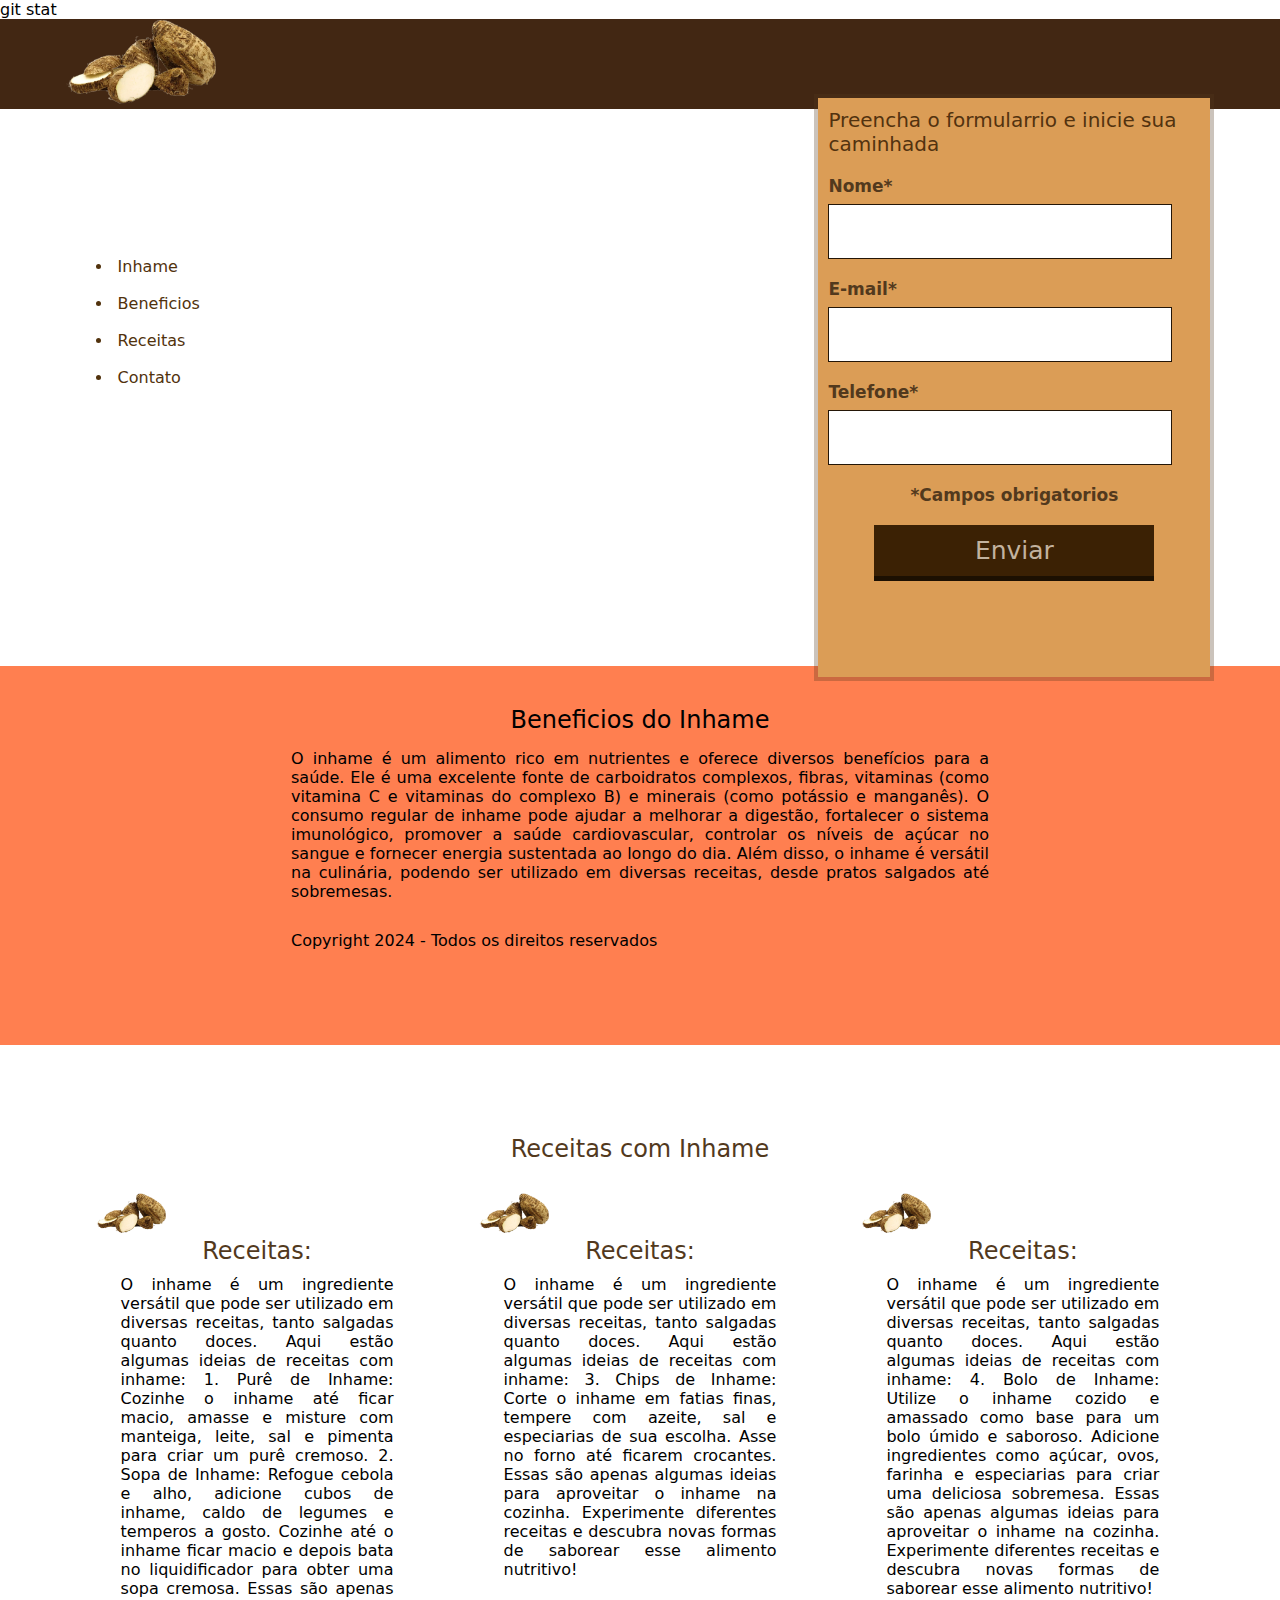
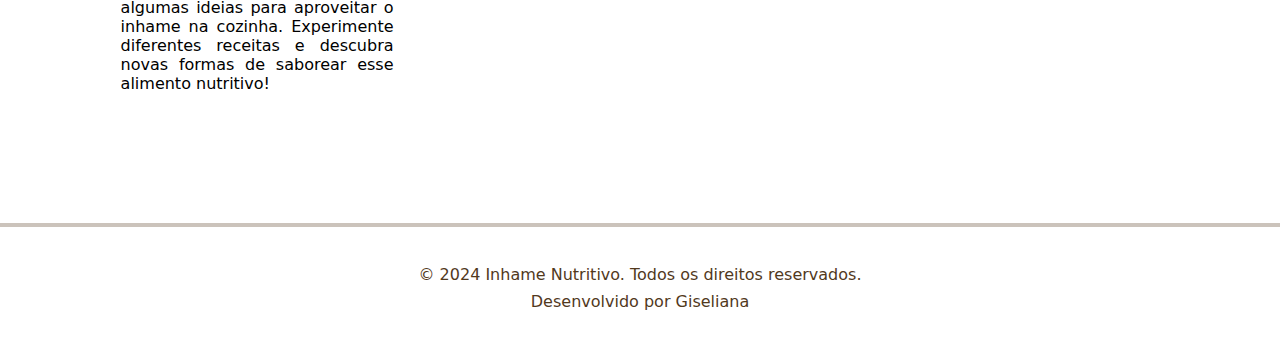
<file: index.html>
<!doctype html>
<html>

<head>

    <meta>
    <link href="html/Projetos/Projeto_01/css/style.css" type="text/css" rel="stylesheet">
    </link>
    <title> Projeto 01</title>
    <meta charset="utf-8">git stat
    </meta>

</head>

<body>
    <div class='header'>
        <div class="center">
            <img src="html/Projetos/Projeto_01/images/Inhame_PNG_Transparente_Sem_Fundo.png" />
        </div>
    </div>
    <div class="container-banner">
        <div class="center">
            <div class="container-list">
                <ul>
                    <li>Inhame</li>
                    <li>Beneficios</li>
                    <li>Receitas</li>
                    <li>Contato</li>
                </ul>
            </div>
            <div class="form">
                <h2>Preencha o formularrio e inicie sua caminhada</h2>
                <form>

                    <div class="input-container">
                        <span>Nome*</span>
                        <input type="text" name="nome" required />
                    </div>

                    <div class="input-container">
                        <span>E-mail*</span>
                        <input type="text" name="nome" required />
                    </div>

                    <div class="input-container">
                        <span>Telefone*</span>
                        <input type="text" name="nome" required />
                    </div>

                    <div class="input-submit-container">
                        <p class="warning">*Campos obrigatorios</p>
                        <input type="submit" name="acao" value="Enviar">
                    </div>

                </form>
            </div>
        </div>
    </div>
    <div class="container-2">
        <div class="center">

            <h2>Beneficios do Inhame</h2>
            <p>O inhame é um alimento rico em nutrientes e oferece diversos benefícios para a saúde. Ele é uma
                excelente fonte de carboidratos complexos, fibras, vitaminas (como vitamina C e vitaminas do
                complexo B) e minerais (como potássio e manganês). O consumo regular de inhame pode ajudar a
                melhorar a digestão, fortalecer o sistema imunológico, promover a saúde cardiovascular, controlar os
                níveis de açúcar no sangue e fornecer energia sustentada ao longo do dia. Além disso, o inhame é
                versátil na culinária, podendo ser utilizado em diversas receitas, desde pratos salgados até
                sobremesas.</p>

            <p>Copyright 2024 - Todos os direitos reservados</p>
        </div>
        <div class="arrow"></div>
    </div>

    <div class="section-1">
        <div class="center">
            <h2>Receitas com Inhame</h2>
            <div class="container-section-1">

                <div class="container-single">
                    <div><img src="html/Projetos/Projeto_01/images/Inhame_PNG_Transparente_Sem_Fundo.png" /></div>
                    <div class="text-container-single">
                        <h2>Receitas:</h2>
                        <p>O inhame é um ingrediente versátil que pode ser utilizado em diversas receitas, tanto
                            salgadas
                            quanto doces. Aqui estão algumas ideias de receitas com inhame:

                            1. Purê de Inhame: Cozinhe o inhame até ficar macio, amasse e misture com manteiga, leite,
                            sal e
                            pimenta para criar um purê cremoso.

                            2. Sopa de Inhame: Refogue cebola e alho, adicione cubos de inhame, caldo de legumes e
                            temperos
                            a gosto. Cozinhe até o inhame ficar macio e depois bata no liquidificador para obter uma
                            sopa
                            cremosa.


                            Essas são apenas algumas ideias para aproveitar o inhame na cozinha. Experimente diferentes
                            receitas e descubra novas formas de saborear esse alimento nutritivo!</p>
                    </div>
                </div>
                <div class="container-single">
                    <div><img
                            src="/html/Projetos/Projeto_01/images/Inhame_PNG_Transparente_Sem_Fundo.png" />
                    </div>
                    <div class="text-container-single">
                        <h2>Receitas:</h2>
                        <p>O inhame é um ingrediente versátil que pode ser utilizado em diversas receitas, tanto
                            salgadas
                            quanto doces. Aqui estão algumas ideias de receitas com inhame:


                            3. Chips de Inhame: Corte o inhame em fatias finas, tempere com azeite, sal e especiarias de
                            sua
                            escolha. Asse no forno até ficarem crocantes.


                            Essas são apenas algumas ideias para aproveitar o inhame na cozinha. Experimente diferentes
                            receitas e descubra novas formas de saborear esse alimento nutritivo!</p>
                    </div>
                </div>
                <div class="container-single">
                    <div><img src="html/Projetos/Projeto_01/images/Inhame_PNG_Transparente_Sem_Fundo.png" /></div>
                    <div class="text-container-single">
                        <h2>Receitas:</h2>
                        <p>O inhame é um ingrediente versátil que pode ser utilizado em diversas receitas, tanto
                            salgadas
                            quanto doces. Aqui estão algumas ideias de receitas com inhame:

                            4. Bolo de Inhame: Utilize o inhame cozido e amassado como base para um bolo úmido e
                            saboroso.
                            Adicione ingredientes como açúcar, ovos, farinha e especiarias para criar uma deliciosa
                            sobremesa.

                            Essas são apenas algumas ideias para aproveitar o inhame na cozinha. Experimente diferentes
                            receitas e descubra novas formas de saborear esse alimento nutritivo!</p>
                    </div>
                </div>
            </div>
            <div class="clear"></div>
        </div>
    </div>
    
    <div class="footer">
        <p>© 2024 Inhame Nutritivo. Todos os direitos reservados.</p>
        <p>Desenvolvido por Giseliana</p>
    </div>
</body>

</html>
</file>
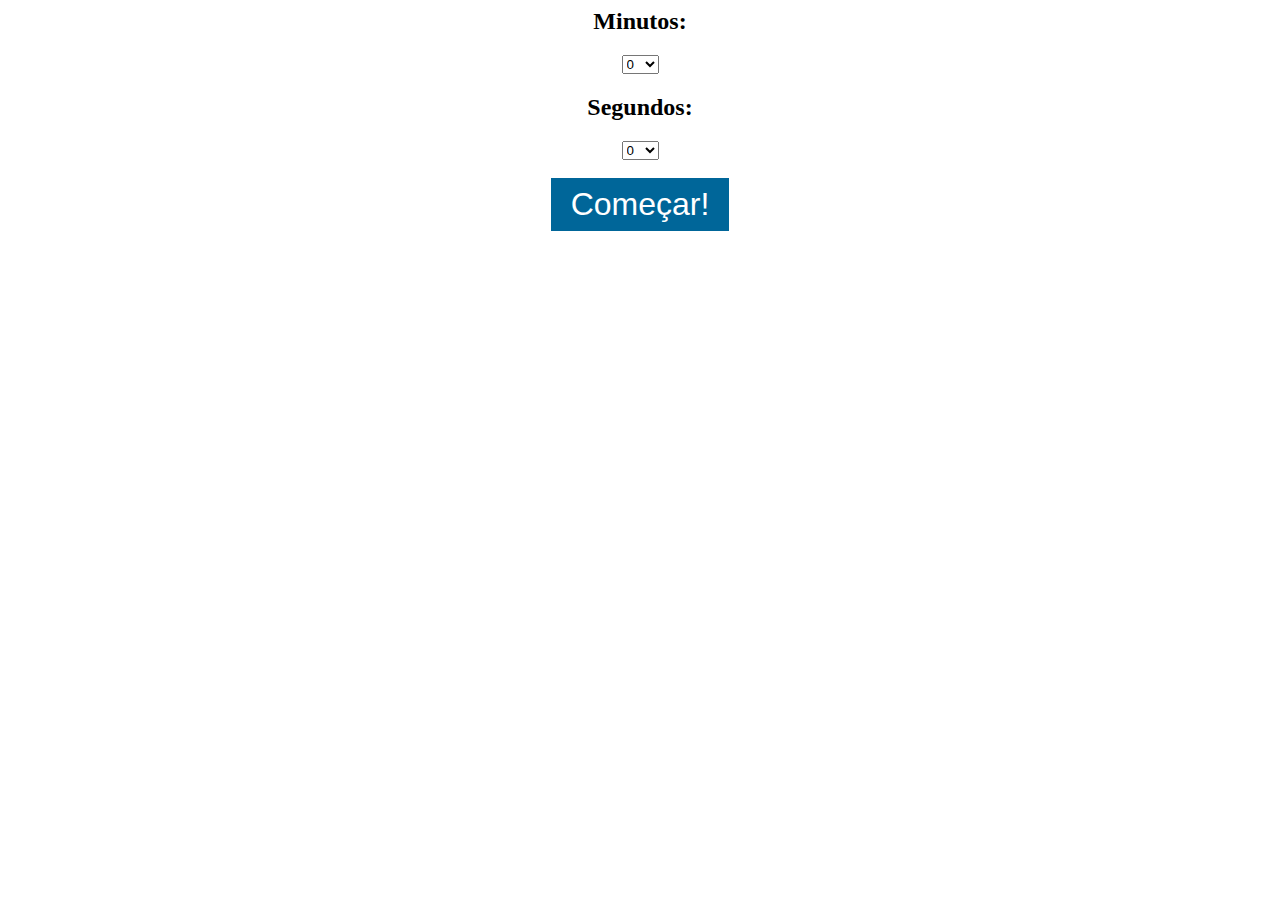
<file: alarme_js/index.html>
<html>
<head>
    <title>Projeto Cronometro - JavaScript</title>
    <style>
        .container{
            text-align: center;
        }

        button{
            background: #069;
            color:white;
            font-size: 32px;
            padding:8px 20px;
            cursor: pointer;
            border:0;
        }
    </style>
</head>

<body>
    <audio id="sound" src="alarm.mp3" style="display: none;"></audio>

    <div class="container">
        <h2>Minutos:</h2>
        <select id="minutos" name="minutos"></select>

        <h2>Segundos:</h2>
        <select id="segundos" name="segundos"></select>
        <br/>
        <br/>
        <button id="comecar">Começar!</button>

        <div id="display">
            <h3></h3>
        </div><!--display-->
    </div><!--container-->

    <script>
        var display = document.getElementById('display');

        var minutos = document.getElementById('minutos');
        var segundos = document.getElementById('segundos');

        var comecar = document.getElementById('comecar');


        var cronometroSeg;

        var minutoAtual;
        var segundoAtual;

        var interval;

        for(var i = 0; i <= 60; i++){
            minutos.innerHTML+='<option value="'+i+'">'+i+'</option>';
        }

        for(var i = 0; i <= 60; i++){
            segundos.innerHTML+='<option value="'+i+'">'+i+'</option>';
        }

        comecar.addEventListener('click',function(){
            minutoAtual = minutos.value;
            segundoAtual = segundos.value;

            display.childNodes[1].innerHTML = minutoAtual + ":"+segundoAtual;

            interval = setInterval(function(){

                segundoAtual--;
                if(segundoAtual <= 0){
                    if(minutoAtual > 0){
                        minutoAtual--;
                        segundoAtual = 59;
                    }else{
                        document.getElementById("sound").play();
                        alert("Acabou!");
                        
                        clearInterval(interval);
                    }
                }
                
                display.childNodes[1].innerHTML = minutoAtual + ":"+segundoAtual;
            },1000);


        })
      

    </script>

</body>

</html>
</file>
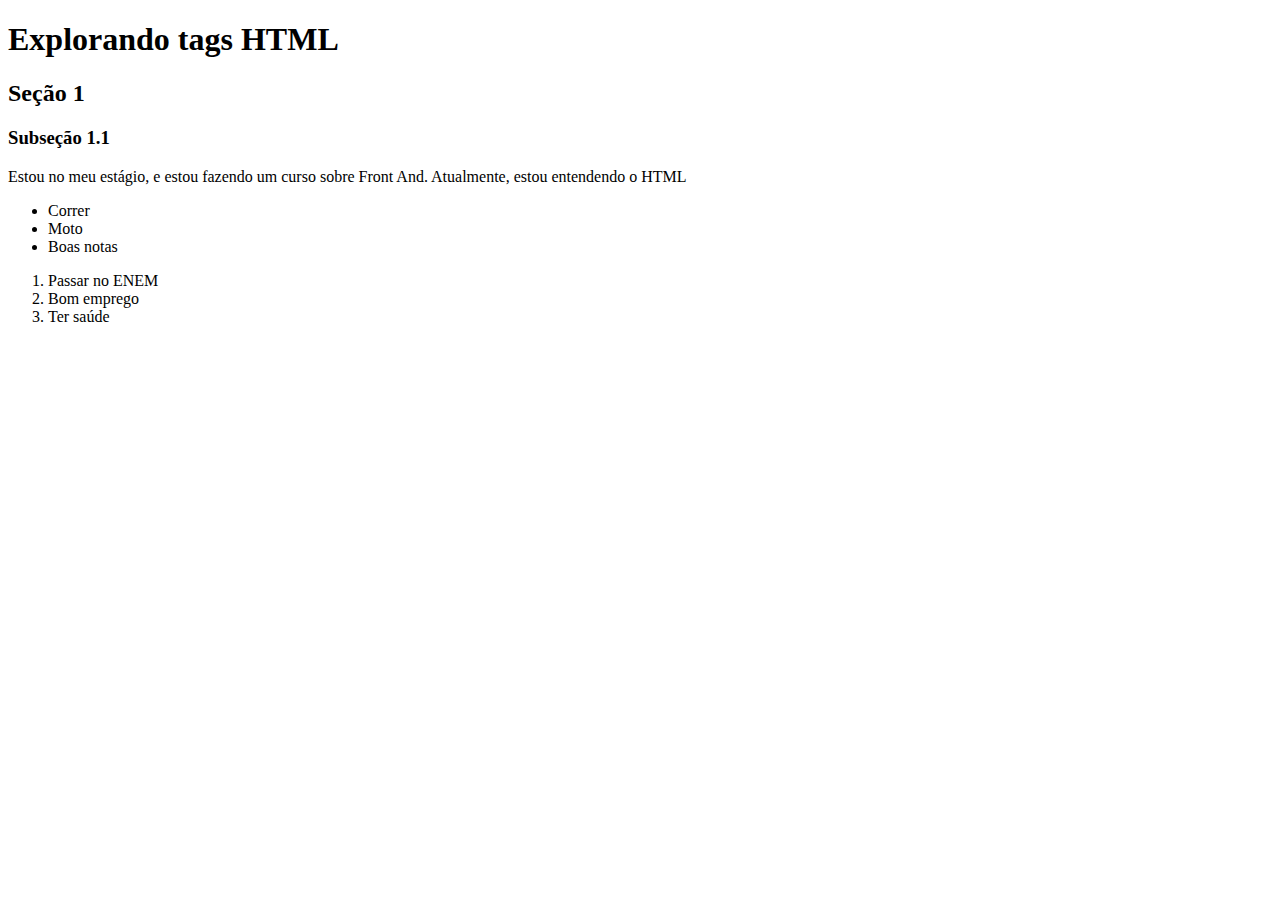
<file: html/Exercícios/Exercício2.html>
<!DOCTYPE html>
<html>
	<head>
	<meta charset="utf-8">
	<meta name="viewport" content="width=device-width, initial-scale=1">
		<h1>Explorando tags HTML</h1>
		<h2>Seção 1</h2>
		<h3>Subseção 1.1</h3>

	</head>
	<body>
		<p> Estou no meu estágio, e estou fazendo um curso sobre Front And. Atualmente, estou entendendo o HTML</p>
		<ul>
			<li>Correr</li>
			<li>Moto</li>
			<li>Boas notas</li>
		</ul>

		<ol>
			<li>Passar no ENEM</li> 
			<li>Bom emprego</li>
		    <li>Ter saúde</li>
		    </ol>




	</body>
</html>
</file>
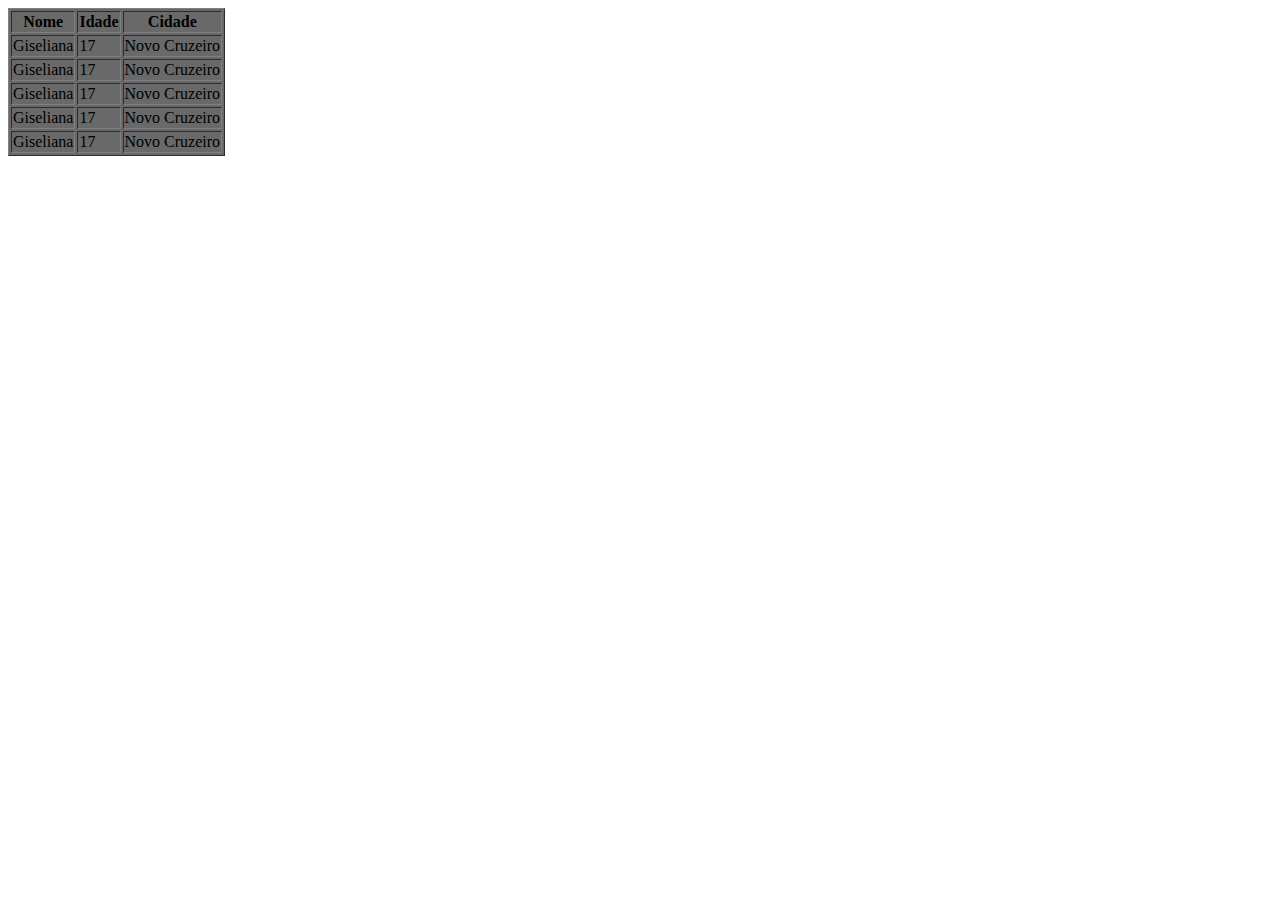
<file: html/Exercícios/Exercício4.html>
<!DOCTYPE html>
<!DOCTYPE html>
<html>
<head>
	<title></title>
</head>
<body>
	<table border="1" style="background: dimgray;">
		<thead>
			<tr>
				<th>Nome</th>
				<th>Idade</th>
				<th>Cidade</th>
			</tr>
		</thead>

		<tbody>
			<tr>
				<td>Giseliana</td>
				<td>17</td>
				<td>Novo Cruzeiro</td>
			</tr>	
			<tr>
				<td>Giseliana</td>
				<td>17</td>
				<td>Novo Cruzeiro</td>
			</tr>
			<tr>
				<td>Giseliana</td>
				<td>17</td>
				<td>Novo Cruzeiro</td>
			</tr>	<tr>
				<td>Giseliana</td>
				<td>17</td>
				<td>Novo Cruzeiro</td>
			</tr>	
			<tr>
				<td>Giseliana</td>
				<td>17</td>
				<td>Novo Cruzeiro</td>
			</tr>
		</tbody>


	</table>

</body>
</html>
</file>
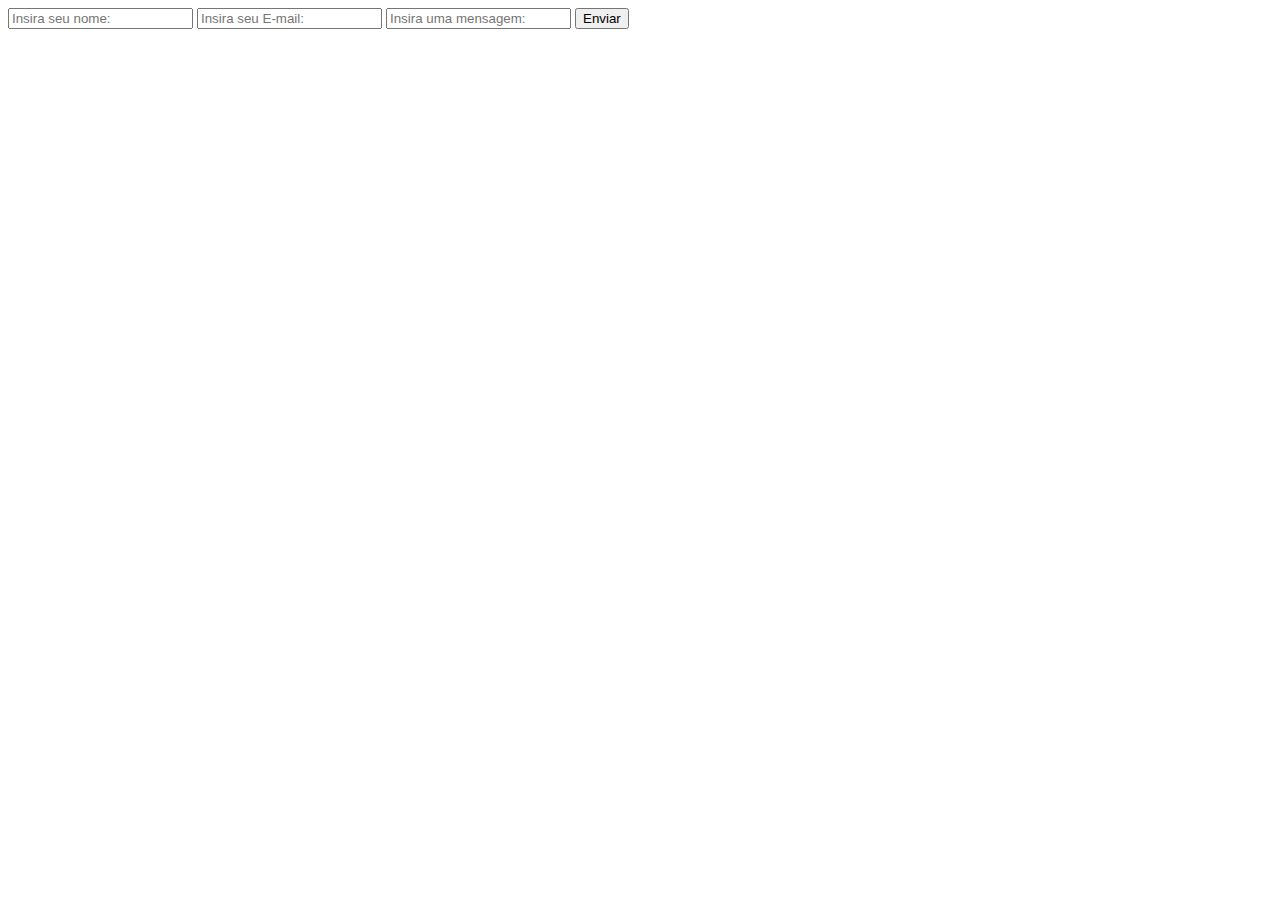
<file: html/Exercícios/Exercício5.html>
<!DOCTYPE html>
<!DOCTYPE html>
<html>
<head>
	<meta charset="utf-8">
	<title></title>
</head>
<body>
	<form>
		<input placeholder="Insira seu nome:" type="text"  >
		<input placeholder="Insira seu E-mail:" type="E-mail" >
		<input placeholder="Insira uma mensagem:" type="texarea" >
		<input type="button" value="Enviar">

	</form>

</body>
</html>
</file>
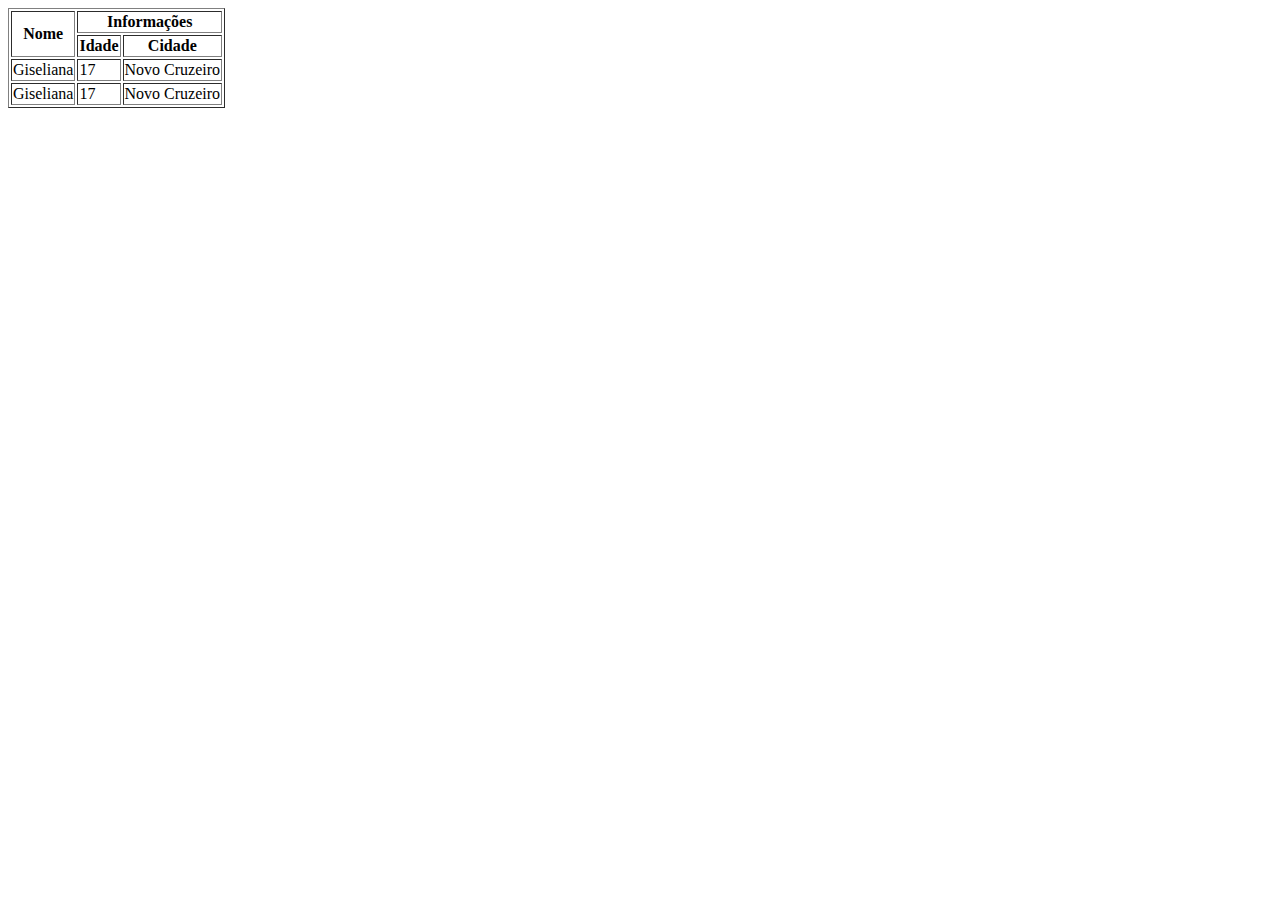
<file: html/Exercícios/Exercício6.html>
<!DOCTYPE html>
<html>
<head>
    <meta charset="utf-8">
    <title>Exercício 6</title>
</head>
<body>

<table border="1">
    <thead>
        <tr>
            <th rowspan="2">Nome</th>
            <th colspan="2">Informações</th>
        </tr>
        <tr>
            <th>Idade</th>
            <th>Cidade</th>
        </tr>
    </thead>

    <tbody>
        <tr>
            <td>Giseliana</td>
            <td>17</td>
            <td>Novo Cruzeiro</td>
        </tr>
        <tr>
        	<td>Giseliana</td>
            <td>17</td>
            <td>Novo Cruzeiro</td>
        </tr>
    </tbody>
</table>

</body>
</html>
</file>
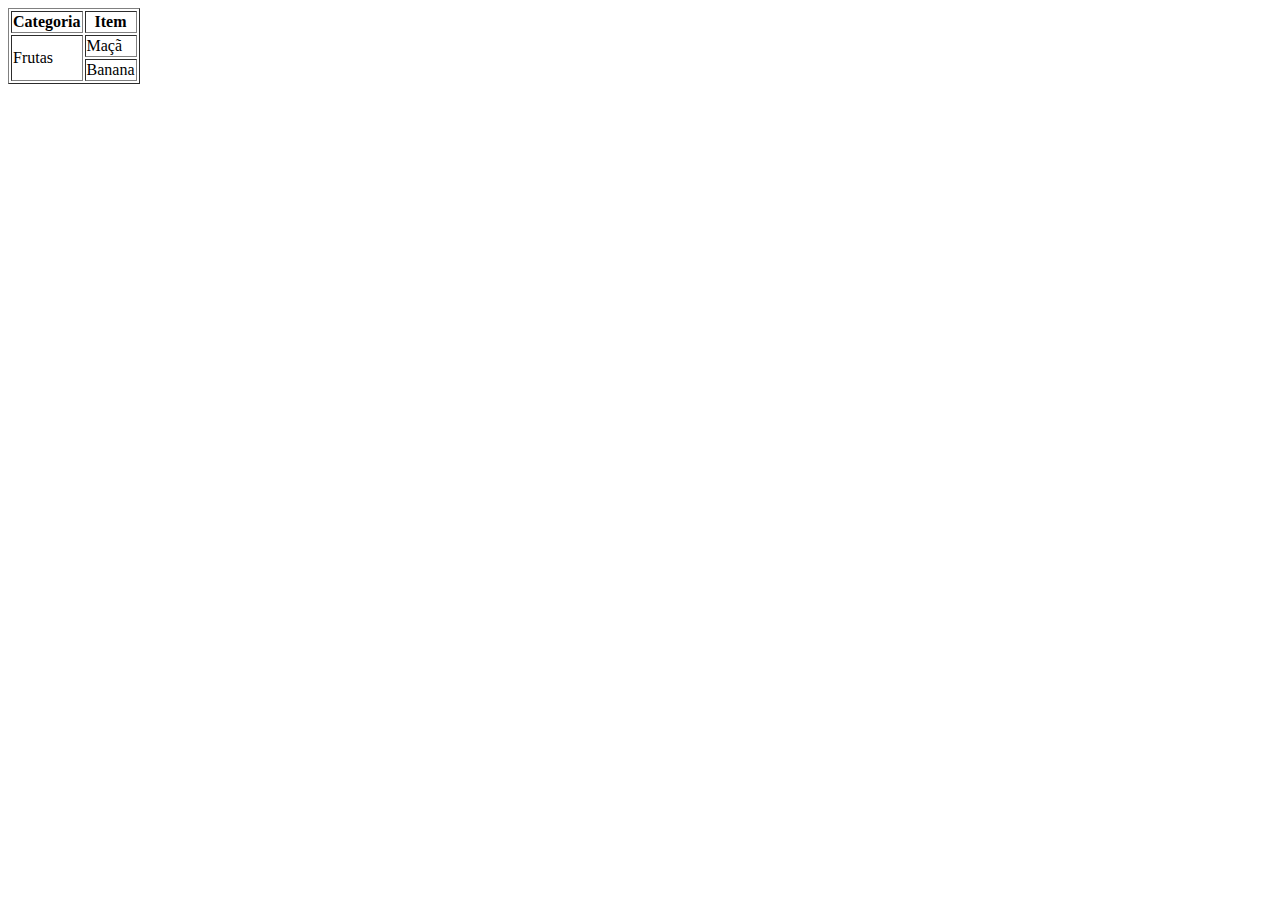
<file: html/Exercícios/Programas/html/teste2.html>
<!DOCTYPE html>
<html>
<head>
	<meta charset="utf-8">
	<meta name="viewport" content="width=device-width, initial-scale=1">
	<title></title>
</head>
<body>
<table border="1">
  <tr>
    <th>Categoria</th>
    <th>Item</th>
  </tr>
  <tr>
    <td rowspan="40">Frutas</td> <!-- Esta célula ocupa 2 linhas -->
    <td>Maçã</td>
  </tr>
  <tr>
    <td>Banana</td>
  </tr>
</table>
</body>
</html>
</file>
<file: html/Projetos/Projeto_01/css/style.css>
* {
    margin: 0;
    padding: 0;
    box-sizing: border-box;
    font-family: "Open Sans";
    font-family: system-ui, -apple-system, BlinkMacSystemFont, 'Segoe UI', Roboto, Oxygen, Ubuntu, Cantarell, 'Open Sans', 'Helvetica Neue', sans-serif;
}

html,
body {
    height: 100%;
}

@font-face {
    font-family: "Open Sans";
    src: url('../fonts/OpenSans-light.ttf');
}
.clear{
    clear: both;
}

.center {
    padding: 0 2%;
    width: 1200px;
    margin: 0 auto;
}

.header {
    min-width: 1200px;
    width: 100%;
    height: 90px;
    background-color: rgb(66, 39, 19);
}



.header img {
    width: 150px;
}

.container-banner {
    min-width: 1200px;
    width: 100%;
    height: 557px;
    background-image: url('https://image.tuasaude.com/media/article/gb/wv/beneficios-do-inhame_22125.jpg?width=686&height=487');
    background-size: cover;
    background-position: center;
}

.container-banner>.center {
    height: 100%;
}

.form {
    padding: 10px;
    width: 400px;
    height: calc(100% + 30px);
    float: right;
    position: relative;
    top: -15px;
    border: 4px solid rgba(82, 57, 29, 0.3);
    background-color: #db9d56;
    background-clip: padding-box;
}

.form h2 {
    font-weight: normal;
    color: #52320f;
    font-size: 20px;
}

.input-container {
    margin-top: 20px;
}

.input-container span,
.form p {
    display: inline-block;
    width: 100%;
    color: #52391d;
    font-size: 17px;
    font-weight: bold;
}


.form p {
    margin: 20px 0;
}

.input-container input[type=text] {
    margin-top: 8px;
    width: 344px;
    height: 55px;
    border: 1px solid #241607;
}

.form .input-submit-container {
    text-align: center;
}

.form input[type="submit"] {
    color: #c2b29f;
    font-size: 25px;
    width: 280px;
    height: 56px;
    display: inline-block;
    background-color: #3b2104;
    border-top: 0;
    border-right: 0;
    border-left: 0;
    border-bottom: 5px solid #1c1002;
    cursor: pointer;
}

.form input[type="submit"]:hover {
    background-color: #2e1a03;
}

.container-list {
    padding: 30px;
    margin-top: 100px;
    float: left;
    width: 519px;
    height: 270px;
    background-color: rgba(255, 255, 255, 0.8);

}

.container-list ul {
    list-style-position: inside;

}

.container-list ul li {
    margin-top: 18px;
    color: #51320d;

}

.container-2 {
    min-width: 1200px;
    padding: 40px 0;
    background-color: coral;
    text-align: center;
}

.container-2 h2 {
    font-weight: normal;
}

.container-2 p {
    width: 698px;
    display: inline-block;
    text-align: justify;
    margin: 15px 0;
}

.arrow {
    position: relative;
    top: 60px;
    left: 50%-20px;
    width: 40px;
    height: 40px;
    background-image: url(https://pt.pngtree.com/freepng/down-glyph-black-icon_4008289.html);
    background-size: 100% 100%;
}

.section-1 {
    padding: 90px 0;
}

.section-1 h2 {
    text-align: center;
    color: #52391d;
    font-weight: normal;
}

.container-section {
    text-align: center;
}

.container-single{
    float: left;
    width: 33.3333%;
    padding: 30px;
}

.container-single p{
    text-align: justify;
    padding: 10px 25px;
}

.container-single img{
    width: 70px;
}

.footer{
    padding: 30px 0 ;
    border-top: 4px solid rgba(82, 57, 29, 0.3);
    color: #52391d;
    text-align: center;
}

.footer p{
    margin-top: 8px;
}
</file>
